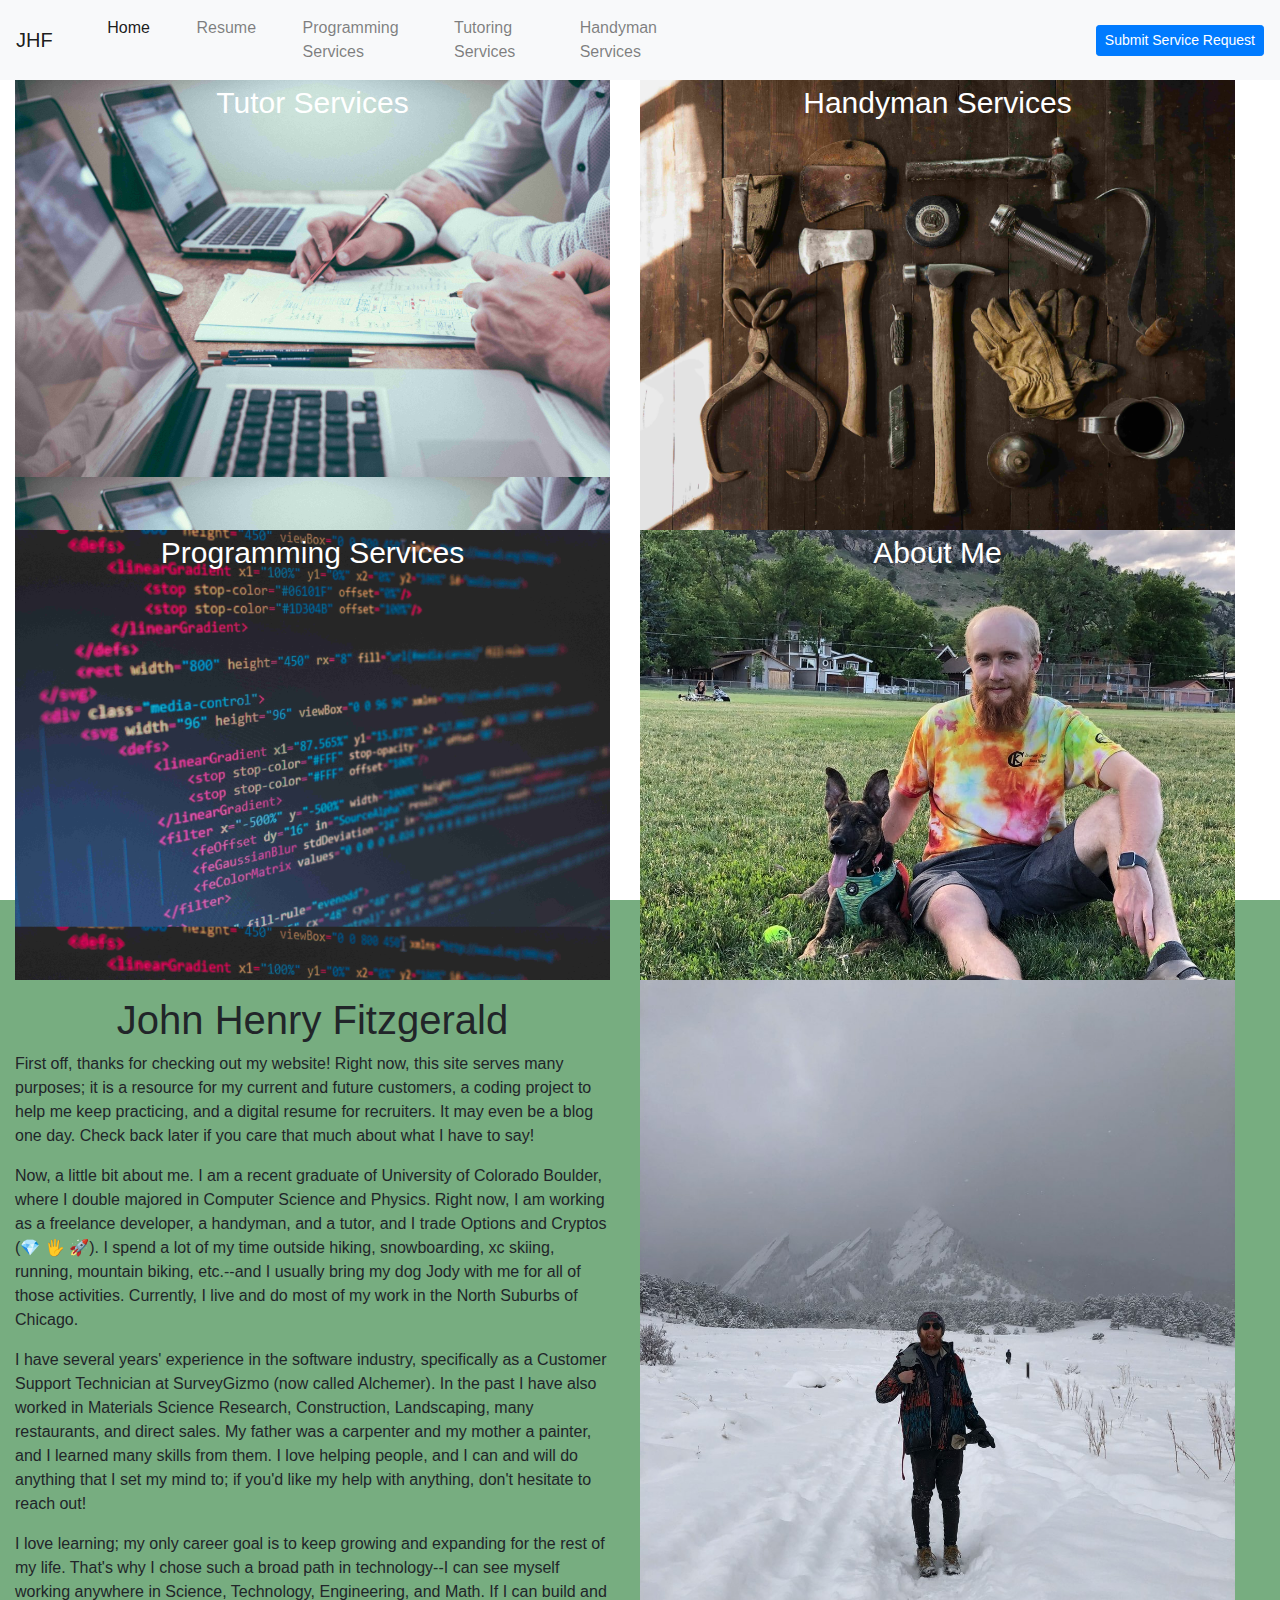
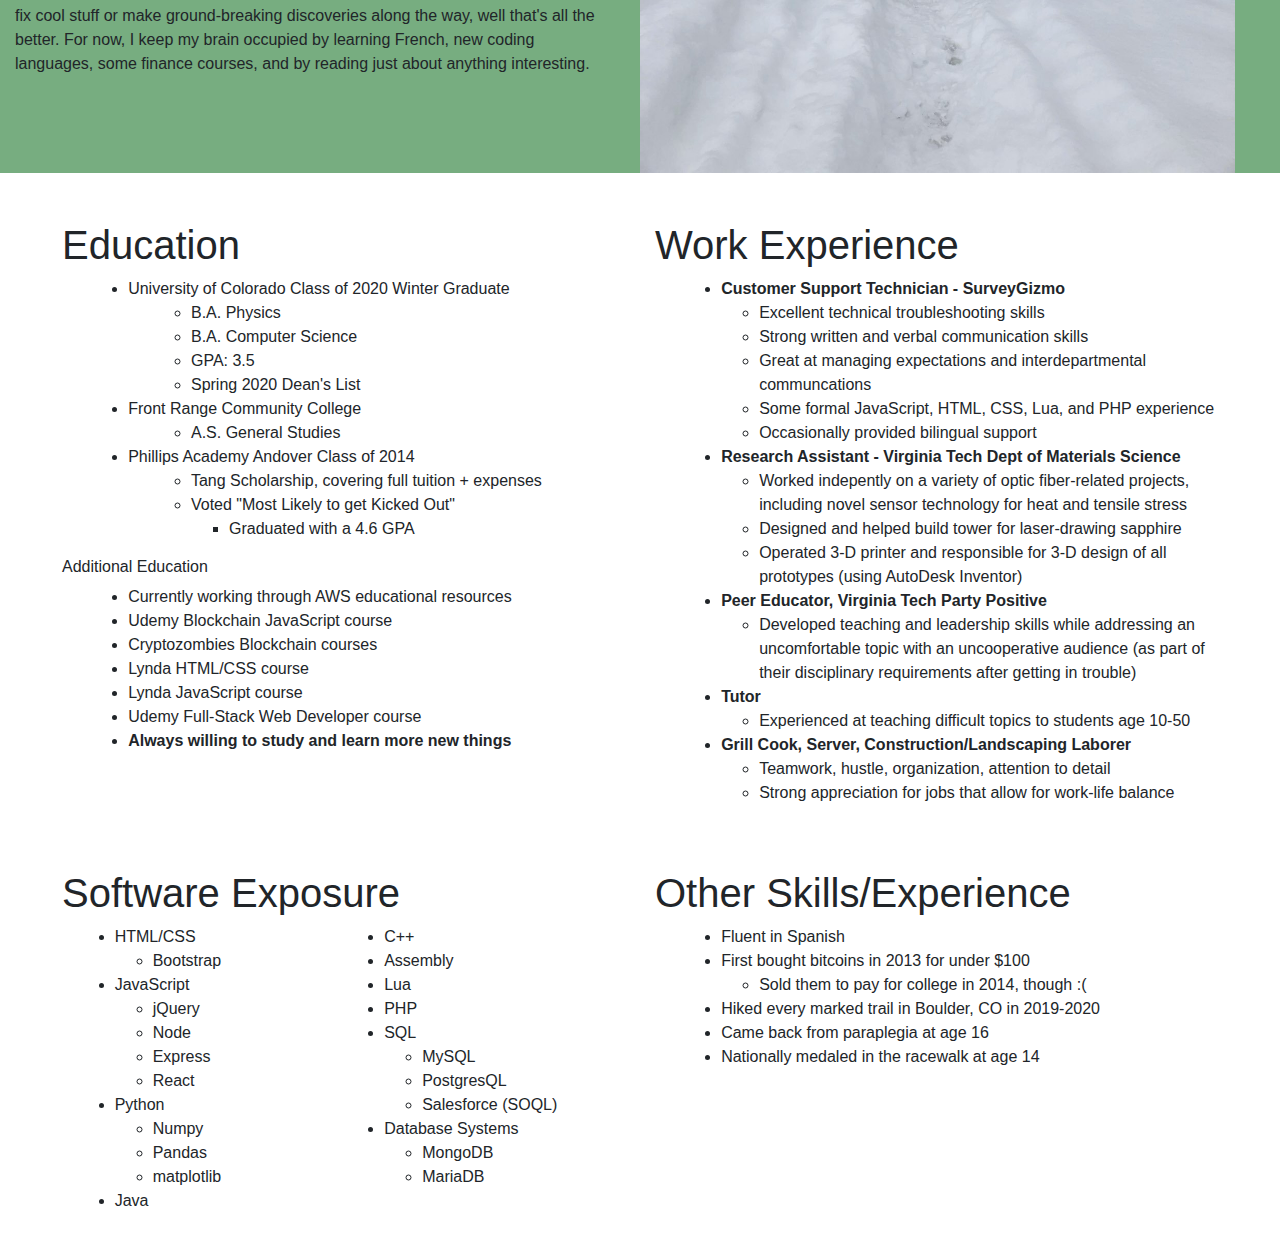
<file: index.html>
<!DOCTYPE html>
<html>
<head>
    <title>John Henry Fitzgerald</title>
    <link rel="stylesheet" type="text/css" href="/css/index.css">
    <meta charset="utf-8">

    <!-- Latest compiled and minified CSS -->
    <link rel="stylesheet" href="https://maxcdn.bootstrapcdn.com/bootstrap/4.5.2/css/bootstrap.min.css">

    <!-- jQuery library -->
    <script src="https://ajax.googleapis.com/ajax/libs/jquery/3.5.1/jquery.min.js"></script>

    <!-- Popper JS -->
    <script src="https://cdnjs.cloudflare.com/ajax/libs/popper.js/1.16.0/umd/popper.min.js"></script>

    <!-- Latest compiled JavaScript -->
    <script src="https://maxcdn.bootstrapcdn.com/bootstrap/4.5.2/js/bootstrap.min.js"></script>

    <script>
    //Pull in the Nav Bar
    $(function() {
        $('#nav-placeholder').load('/nav.html');
    });

    </script>

<body>
    <!--Navigation Bar-->
    <div id="nav-placeholder">

    </div>
<!--Service Panels-->
    <div class="container-fluid text-center">
        <div class="row homePanel">
            <div class="col-sm-6">
                <a href="/learn">
                    <div id="tutorPanel">
                        Tutor Services
                    </div>
                </a>
            </div>
            <div class="col-sm-6">
                <a href="/handy">
                    <div class="" id="handyPanel">
                        Handyman Services
                    </div>
                </a>
            </div>
        </div>
        <div class="row homePanel">
            <div class="col-sm-6">
                <a href="/code">
                    <div class="" id="codePanel">
                        Programming Services
                    </div>
                </a>
            </div>
            <div class="col-sm-6">
                <a href="#aboutMe">
                    <div class="" id="blogPanel">
                        About Me
                    </div>
                </a>
            </div>
        </div>

    </div>

<!--About Me/Resume-->
    <div class="container-fluid" id="aboutMe">
        <div class="row">
            <div class="col-sm-6 pt-3" style="background:rgb(119,173,128);">
                <h1 style="text-align:center;">John Henry Fitzgerald</h1>
                <p id="thanksForComing">
                    First off, thanks for checking out my website! Right now, this site serves many purposes; it is a resource for my current and future customers, a coding project to help me keep practicing, and a digital resume for recruiters. It may even be a blog one day. Check back later if you care that much about what I have to say!
                </p>
                <p id="">
                    Now, a little bit about me. I am a recent graduate of University of Colorado Boulder, where I double majored in Computer Science and Physics. Right now, I am working as a freelance developer, a handyman, and a tutor, and I trade Options and Cryptos (&#x1F48E;	&#x1F590;	&#x1f680;). I spend a lot of my time outside hiking, snowboarding, xc skiing, running, mountain biking, etc.--and I usually bring my dog Jody with me for all of those activities. Currently, I live and do most of my work in the North Suburbs of Chicago.
                </p>

                <p>
                    I have several years' experience in the software industry, specifically as a Customer Support Technician at SurveyGizmo (now called Alchemer). In the past I have also worked in Materials Science Research, Construction, Landscaping, many restaurants, and direct sales. My father was a carpenter and my mother a painter, and I learned many skills from them. I love helping people, and I can and will do anything that I set my mind to; if you'd like my help with anything, don't hesitate to reach out!
                </p>
                <p>
                    I love learning; my only career goal is to keep growing and expanding for the rest of my life. That's why I chose such a broad path in technology--I can see myself working anywhere in Science, Technology, Engineering, and Math. If I can build and fix cool stuff or make ground-breaking discoveries along the way, well that's all the better. For now, I keep my brain occupied by learning French, new coding languages, some finance courses, and by reading just about anything interesting.
                </p>
            </div>
            <div class="col-sm-6">
                <img class="img-fluid" src="css/images/snowy-chataqua.jpg" alt="">
            </div>
        </div>

    </div>
    <div class="container-fluid pt-3" id="resume">
        <div class="row m-3 p-3">
            <div class="col-sm-6">
                <h1>Education</h1>
                <ul>
                    <li>
                        University of Colorado Class of 2020 Winter Graduate
                        <ul>
                            <li>B.A. Physics</li>
                            <li>B.A. Computer Science</li>
                            <li>GPA: 3.5</li>
                            <li>Spring 2020 Dean's List</li>
                        </ul>
                    </li>
                    <li>
                        Front Range Community College
                        <ul>
                            <li>A.S. General Studies</li>
                        </ul>
                    </li>
                    <li>
                        Phillips Academy Andover Class of 2014
                        <ul>
                            <li>Tang Scholarship, covering full tuition + expenses</li>
                            <li>Voted "Most Likely to get Kicked Out"</li>
                            <ul>
                                <li>Graduated with a 4.6 GPA</li>
                            </ul>
                        </ul>
                </ul>
                <h6>Additional Education</h6>
                <ul>
                    <li>Currently working through AWS educational resources</li>
                    <li>Udemy Blockchain JavaScript course</li>
                    <li>Cryptozombies Blockchain courses</li>
                    <li>Lynda HTML/CSS course</li>
                    <li>Lynda JavaScript course</li>
                    <li>Udemy Full-Stack Web Developer course</li>
                    <li><strong>Always willing to study and learn more new things</strong></li>
                </ul>
            </div>
            <div class="col-sm-6">
                <h1>Work Experience</h1>
                <ul>
                    <li><strong>Customer Support Technician - SurveyGizmo</strong></li>
                        <ul>
                            <li>
                                Excellent technical troubleshooting skills
                            </li>
                            <li>
                                Strong written and verbal communication skills
                            </li>
                            <li>
                                Great at managing expectations and interdepartmental communcations
                            </li>
                            <li>
                                Some formal JavaScript, HTML, CSS, Lua, and PHP experience
                            </li>
                            <li>
                                Occasionally provided bilingual support
                            </li>
                        </ul>
                    <li><strong>Research Assistant - Virginia Tech Dept of Materials Science</strong></li>
                        <ul>
                            <li>
                                Worked indepently on a variety of optic fiber-related projects, including novel sensor technology for heat and tensile stress
                            </li>
                            <li>
                                Designed and helped build tower for laser-drawing sapphire
                            </li>
                            <li>
                                Operated 3-D printer and responsible for 3-D design of all prototypes (using AutoDesk Inventor)
                            </li>
                        </ul>

                    <li><strong>Peer Educator, Virginia Tech Party Positive</strong></li>
                        <ul>
                            <li>
                                Developed teaching and leadership skills while addressing an uncomfortable topic with an uncooperative audience (as part of their disciplinary requirements after getting in trouble)
                            </li>
                        </ul>

                    <li><strong>Tutor</strong></li>
                        <ul>
                            <li>
                                Experienced at teaching difficult topics to students age 10-50
                            </li>
                        </ul>
                    <li><strong>Grill Cook, Server, Construction/Landscaping Laborer</strong></li>
                        <ul>
                            <li>
                                Teamwork, hustle, organization, attention to detail
                            </li>
                            <li>
                                Strong appreciation for jobs that allow for work-life balance
                            </li>
                        </ul>
                </ul>
            </div>

        </div>
        <div class="row p-3 m-3">
            <div class="col-sm-6" id="softwareExposure">
                <h1>Software Exposure</h1>
                <ul>
                    <li>HTML/CSS</li>
                        <ul>
                            <li>Bootstrap</li>
                        </ul>
                    <li>JavaScript</li>
                        <ul>
                            <li>jQuery</li>
                            <li>Node</li>
                            <li>Express</li>
                            <li>React</li>
                        </ul>
                    <li>Python</li>
                        <ul>
                            <li>Numpy</li>
                            <li>Pandas</li>
                            <li>matplotlib</li>
                        </ul>
                    <li>Java</li>
                    <li>C++</li>
                    <li>Assembly</li>
                    <li>Lua</li>
                    <li>PHP</li>
                    <li>SQL</li>
                        <ul>
                            <li>MySQL</li>
                            <li>PostgresQL</li>
                            <li>Salesforce (SOQL)</li>
                        </ul>
                    <li>Database Systems</li>
                        <ul>
                            <li>MongoDB</li>
                            <li>MariaDB</li>
                        </ul>
                </ul>
            </div>
            <div class="col-sm-6">
                <h1>Other Skills/Experience</h1>
                <ul>
                    <li>Fluent in Spanish</li>
                    <li>First bought bitcoins in 2013 for under $100</li>
                        <ul>
                            <li>Sold them to pay for college in 2014, though :(</li>
                        </ul>
                    <li>Hiked every marked trail in Boulder, CO in 2019-2020</li>
                    <li>Came back from paraplegia at age 16</li>
                    <li>Nationally medaled in the racewalk at age 14</li>
                </ul>

            </div>

        </div>
    </div>

</body>
</html>
</file>
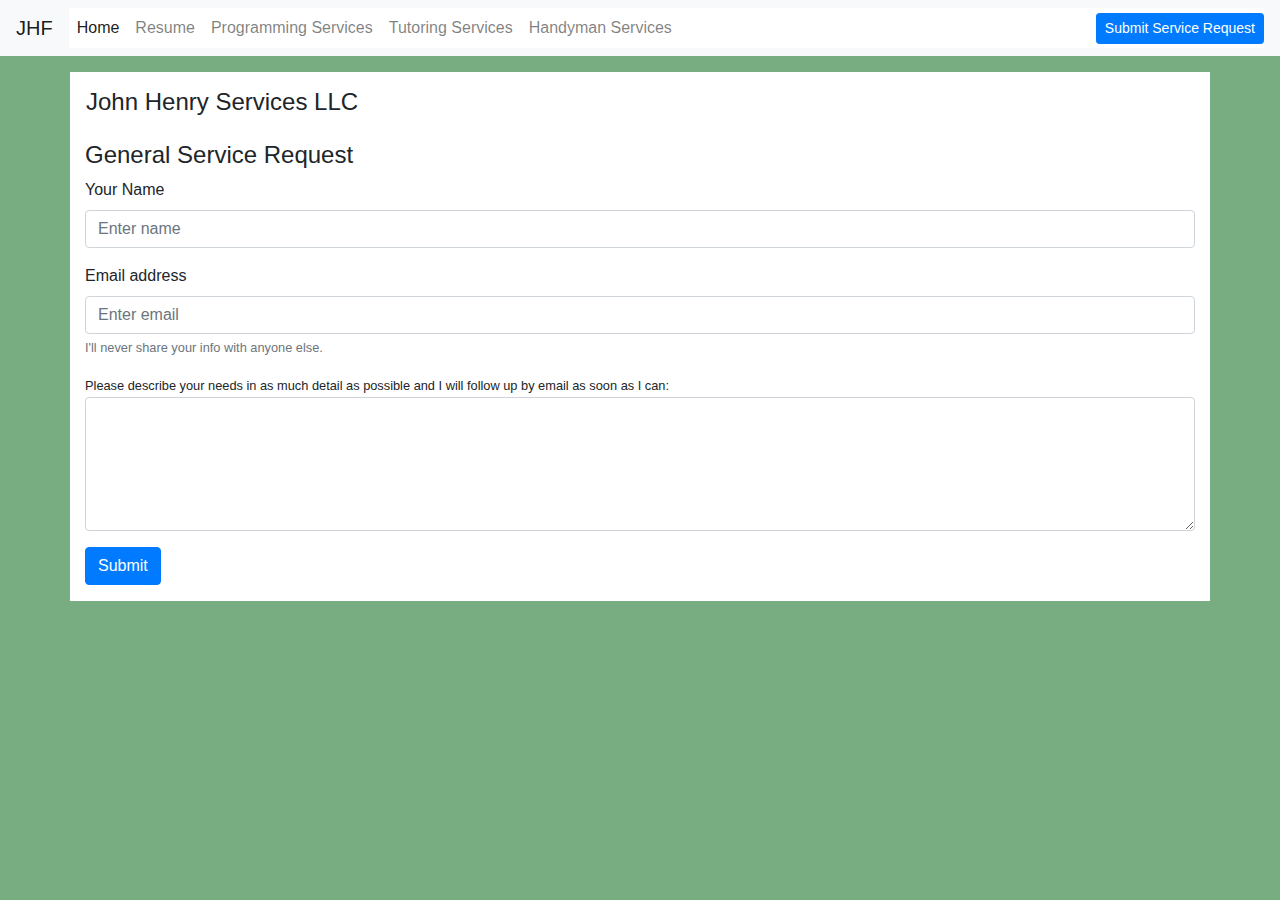
<file: serviceRequestForm.html>
<!DOCTYPE html>
<html lang="en" dir="ltr">
    <head>
        <meta charset="utf-8">
        <link rel="stylesheet" href="/css/pages.css">
        <title>Request My Help</title>

        <!--ensures proper mobile rendering and touch zoom-->
        <meta name="viewport" content="width=device-width, initial-scale=1">

        <!--Bootstrap 4 CDNs-->
        <!-- Latest compiled and minified CSS -->
        <link rel="stylesheet" href="https://maxcdn.bootstrapcdn.com/bootstrap/4.5.2/css/bootstrap.min.css">

        <!-- jQuery library -->
        <script src="https://ajax.googleapis.com/ajax/libs/jquery/3.5.1/jquery.min.js"></script>

        <!-- Popper JS -->
        <script src="https://cdnjs.cloudflare.com/ajax/libs/popper.js/1.16.0/umd/popper.min.js"></script>

        <!-- Latest compiled JavaScript -->
        <script src="https://maxcdn.bootstrapcdn.com/bootstrap/4.5.2/js/bootstrap.min.js"></script>

        <script>
            $(function() {
                $('#nav-placeholder').load('/nav.html');
            });
        </script>

    </head>
    <body>
        <!--Navigation Bar-->
        <div id="nav-placeholder">

        </div>

        <div class="container">
            <div class="row p-3 mt-3">
                <h4>John Henry Services LLC</h4>
            </div>
            <div class="row">
                <div class="col-lg-12">
                    <h4>General Service Request</h4>
                    <form class="serviceRequest" id="tutorRequest">
                        <div class="form-group">
                            <label for="inputName">Your Name</label>
                            <input type="text" class="form-control" id="inputName" aria-describedby="inputName" placeholder="Enter name">
                        </div>
                        <div class="form-group">
                            <label for="inputEmail">Email address</label>
                            <input type="email" class="form-control" id="inputEmail" aria-describedby="emailHelp" placeholder="Enter email">
                            <small id="inputEmail" class="form-text text-muted">I'll never share your info with anyone else.</small>
                        </div>

                        <div class="form-group">
                            <small for="tutorNeeds">Please describe your needs in as much detail as possible and I will follow up by email as soon as I can:</small>
                            <textarea name="tutorNeeds" class="lg-textarea form-control" rows="5">
                            </textarea>
                        </div>
                        <div class="form-group">
                            <button type="submit" class="btn btn-primary">Submit</button>
                        </div>


                    </form>
                </div>

            </div>
        </div>






    </body>
</html>
</file>
<file: css/index.css>
#landingOverview {
    text-align: center;
}

body, html, .container {
    height: 100%;
    background-color: rgb(119,173,128);
}

#resume {
    background-color: #fff;
}

.homePanel div {
    height: 50vh;
}

#handyPanel {
    background-image: url("images/handymanLandingImage.jpg");
    background-size: 100%;
    color: white;
    vertical-align: middle;
    font-size: 30px;
}

#tutorPanel {
    background-image: url("images/tutorLandingImage.jpg");
    background-size: 100%;
    color: white;
    vertical-align: middle;
    font-size: 30px;
}

#codePanel {
    background-image: url("images/codeLandingImage.jpg");
    background-size: 100%;
    color: white;
    vertical-align: middle;
    font-size: 30px;
}

#blogPanel {
    background-image: url("images/jodyAndMeNoBoPark.jpg");
    background-position: 50% 35%;
    background-size: 100%;
    color: white;
    vertical-align: middle;
    font-size: 30px;
}

div {
    max-width:100%;
}

ul > li {
    margin-left: 5%;
}

#softwareExposure > ul {
    columns: 2;
}
</file>
<file: css/pages.css>
body {
    background-color: rgb(119,173,128) !important;
}
body div {
    background-color: #fff;
}

.row > ul {
    columns: 2;
}
</file>
